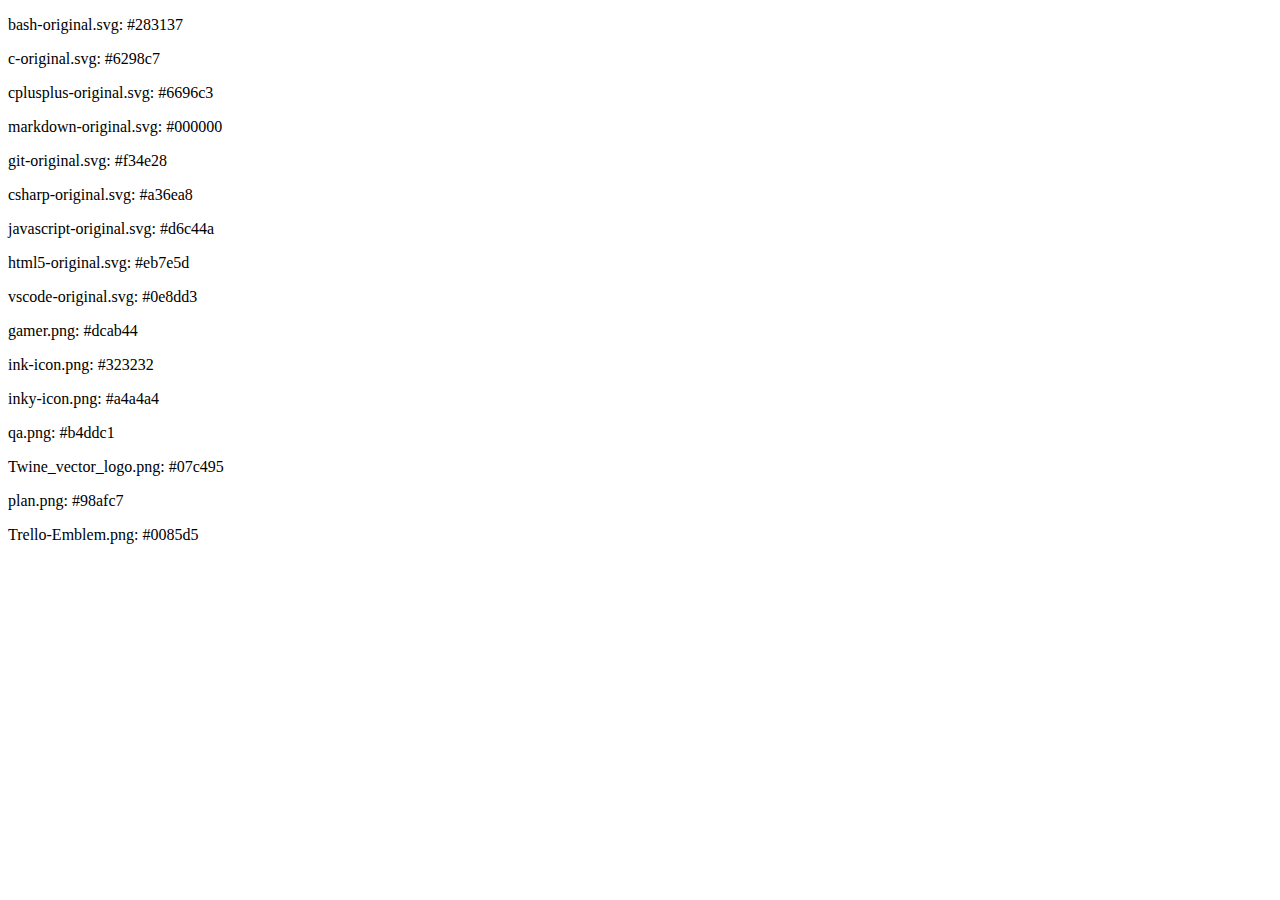
<file: color.html>
<!DOCTYPE html>
<html lang="en">
<head>
    <meta charset="UTF-8">
    <meta name="viewport" content="width=device-width, initial-scale=1.0">
    <title>Color Calculation</title>
</head>
<body>
    <!----------//  Define unique IDs for each image  //--------------------------------------------->
    <img id="image1" src="assets/devicons/bash-original.svg" style="display:none;">
    <img id="image2" src="assets/devicons/c-original.svg" style="display:none;">
    <img id="image3" src="assets/devicons/cplusplus-original.svg" style="display:none;">
    <img id="image4" src="assets/devicons/csharp-original.svg" style="display:none;">
    <img id="image5" src="assets/devicons/git-original.svg" style="display:none;">
    <img id="image6" src="assets/devicons/html5-original.svg" style="display:none;">
    <img id="image7" src="assets/devicons/javascript-original.svg" style="display:none;">
    <img id="image8" src="assets/devicons/markdown-original.svg" style="display:none;">
    <img id="image9" src="assets/devicons/vscode-original.svg" style="display:none;">
    <img id="image10" src="assets/png/gamer.png" style="display:none;">
    <img id="image11" src="assets/png/ink-icon.png" style="display:none;">
    <img id="image12" src="assets/png/inky-icon.png" style="display:none;">
    <img id="image13" src="assets/png/plan.png" style="display:none;">
    <img id="image14" src="assets/png/qa.png" style="display:none;">
    <img id="image15" src="assets/png/Trello-Emblem.png" style="display:none;">
    <img id="image16" src="assets/png/Twine_vector_logo.png" style="display:none;">

    <script>
        window.onload = function() {
            const elements = document.querySelectorAll('svg, img');

            elements.forEach((element, index) => {
                element.crossOrigin = "Anonymous"; // Handle CORS for images
                element.onload = function() {
                    const canvas = document.createElement('canvas');
                    const ctx = canvas.getContext('2d');

                    let width, height;

                    if (element.tagName.toLowerCase() === 'svg') {
                        // Handle SVG elements
                        width = element.width.baseVal.value || element.width.animVal.value;
                        height = element.height.baseVal.value || element.height.animVal.value;
                    } else {
                        // Handle regular image elements
                        width = element.width;
                        height = element.height;
                    }

                    canvas.width = width;
                    canvas.height = height;
                    ctx.drawImage(element, 0, 0, width, height);

                    const imageData = ctx.getImageData(0, 0, width, height);
                    const data = imageData.data;

                    let r = 0, g = 0, b = 0;
                    let count = 0;

                    for (let i = 0; i < data.length; i += 4) {
                        const alpha = data[i + 3];
                        if (alpha > 0) {
                            r += data[i];
                            g += data[i + 1];
                            b += data[i + 2];
                            count++;
                        }
                    }

                    r = Math.floor(r / count);
                    g = Math.floor(g / count);
                    b = Math.floor(b / count);

                    // Convert RGB to hexadecimal
                    const avgColor = rgbToHex(r, g, b);
                    console.log(`Average Color ${index + 1}:`, avgColor);

                    // Get the file name from src attribute
                    const fileName = element.src.split('/').pop();

                    // Display the file name and color in the document
                    document.body.innerHTML += `<p>${fileName}: ${avgColor}</p>`;
                };
            });
        };

        // Function to convert RGB to hexadecimal
        function rgbToHex(r, g, b) {
            return `#${componentToHex(r)}${componentToHex(g)}${componentToHex(b)}`;
        }

        function componentToHex(c) {
            const hex = c.toString(16);
            return hex.length === 1 ? '0' + hex : hex;
        }
    </script>
</body>
</html>
</file>
